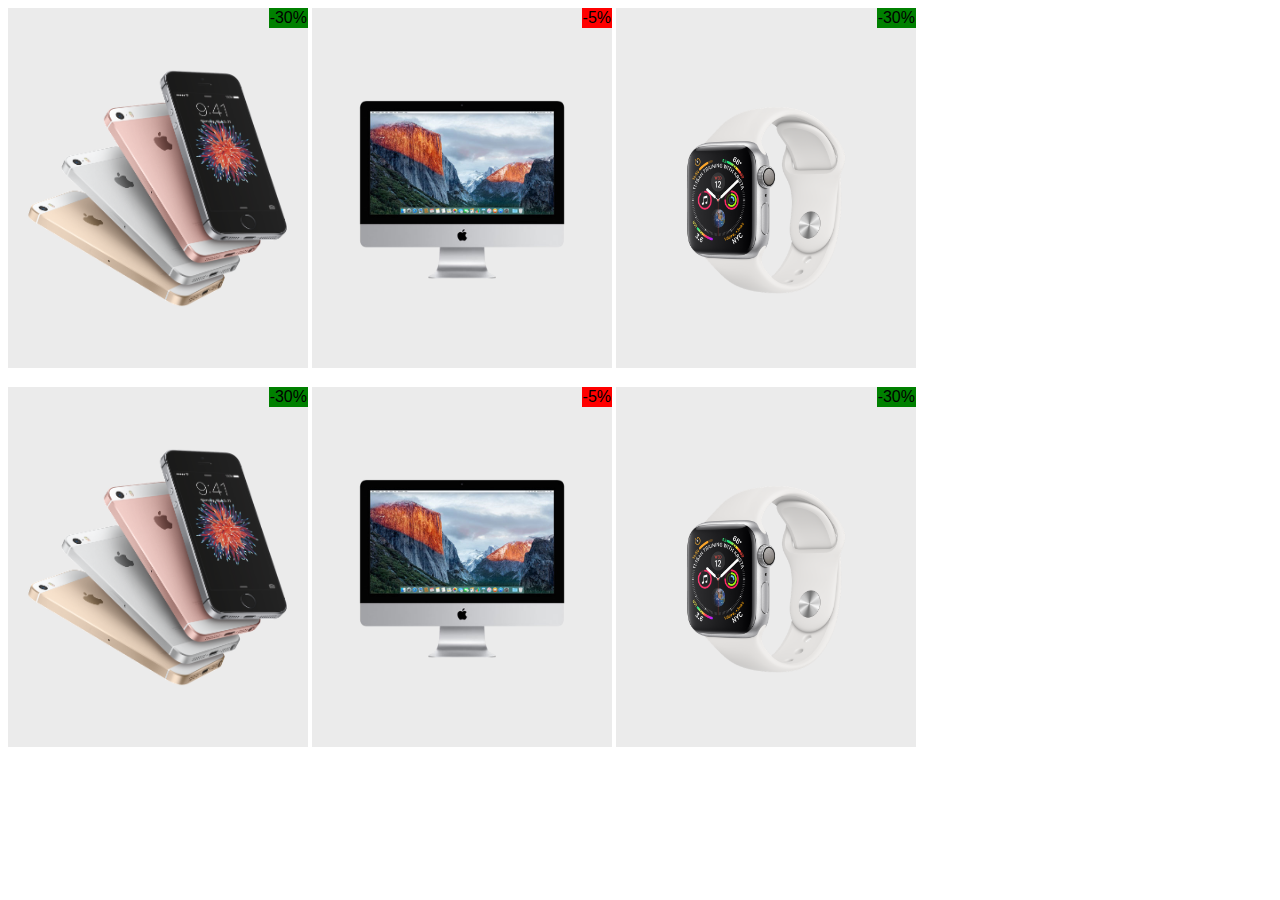
<file: index.html>
<!DOCTYPE html>
<html>
<head>
	<title>Shop prodotti</title>
	<link rel="stylesheet" type="text/css" href="master.css">
</head>
<body>

	<!--Contenitori con i prodotti-->
	<div>
		<p>-30%</p>
		<img src="Resources/iphone.png" class="product" alt="iPhone">
		<img src="Resources/heart.png" class="heart" alt="Inserisci tra i preferiti">		
	</div>
	<div>
		<p class="red">-5%</p>
		<img src="Resources/mac.png" class="product" alt="iMac">
		<img src="Resources/heart.png" class="heart" alt="Inserisci tra i preferiti">		
	</div>
	<div>
		<p>-30%</p>
		<img src="Resources/watch.png" class="product" alt="iWatch">
		<img src="Resources/heart.png" class="heart" alt="Inserisci tra i preferiti">		
	</div>
	<br>

	<div>
		<p>-30%</p>
		<img src="Resources/iphone.png" class="product" alt="iPhone">
		<img src="Resources/heart.png" class="heart" alt="Inserisci tra i preferiti">		
	</div>
	<div>
		<p class="red">-5%</p>
		<img src="Resources/mac.png" class="product" alt="iMac">
		<img src="Resources/heart.png" class="heart" alt="Inserisci tra i preferiti">		
	</div>
	<div>
		<p>-30%</p>
		<img src="Resources/watch.png" class="product" alt="iWatch">
		<img src="Resources/heart.png" class="heart" alt="Inserisci tra i preferiti">		
	</div>

</body>
</html>
</file>
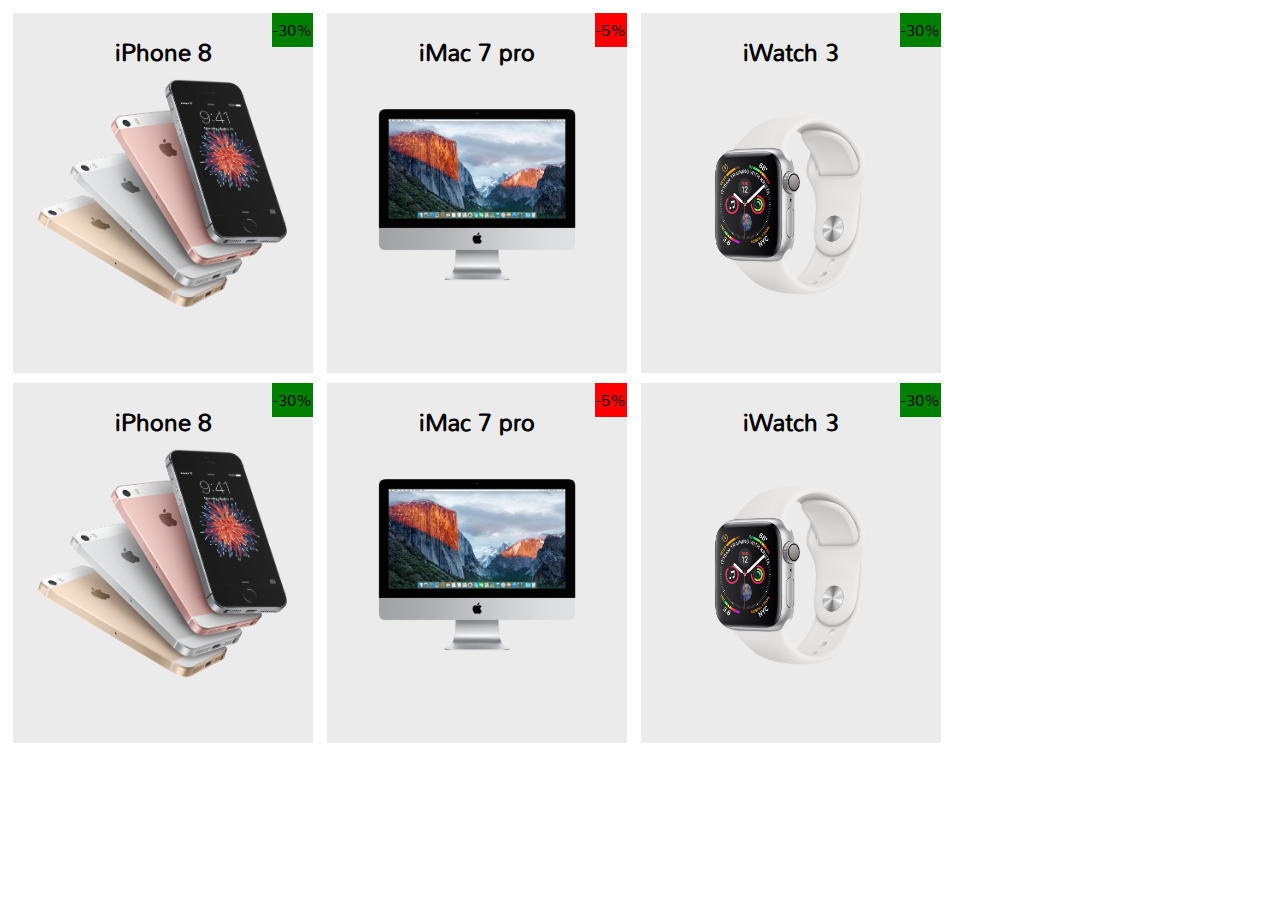
<file: alt-version/index.html>
<!DOCTYPE html>
<html>
<head>
	<title>Shop prodotti</title>
	<link href="https://fonts.googleapis.com/css?family=Mandali&display=swap" rel="stylesheet">
	<link rel="stylesheet" type="text/css" href="master.css">
</head>
<body>

	<!--Contenitori con i prodotti-->
	<div>
		<p>-30%</p>
		<h2>iPhone 8</h2>
		<img src="Resources/iphone.png" class="product" alt="iPhone">
		<img src="Resources/heart.png" class="heart" alt="Inserisci tra i preferiti">		
	</div>
	<div>
		<p class="red">-5%</p>
		<h2>iMac 7 pro</h2>
		<img src="Resources/mac.png" class="product" alt="iMac">
		<img src="Resources/heart.png" class="heart" alt="Inserisci tra i preferiti">		
	</div>
	<div>
		<p>-30%</p>
		<h2>iWatch 3</h2>
		<img src="Resources/watch.png" class="product" alt="iWatch">
		<img src="Resources/heart.png" class="heart" alt="Inserisci tra i preferiti">		
	</div>
	<br>

	<div>
		<p>-30%</p>
		<h2>iPhone 8</h2>
		<img src="Resources/iphone.png" class="product" alt="iPhone">
		<img src="Resources/heart.png" class="heart" alt="Inserisci tra i preferiti">		
	</div>
	<div>
		<p class="red">-5%</p>
		<h2>iMac 7 pro</h2>
		<img src="Resources/mac.png" class="product" alt="iMac">
		<img src="Resources/heart.png" class="heart" alt="Inserisci tra i preferiti">		
	</div>
	<div>
		<p>-30%</p>
		<h2>iWatch 3</h2>
		<img src="Resources/watch.png" class="product" alt="iWatch">
		<img src="Resources/heart.png" class="heart" alt="Inserisci tra i preferiti">		
	</div>

</body>
</html>
</file>
<file: master.css>
/*Contenitori*/
body>div {
	background-color: rgb(235, 235, 235);
	display: inline-block;
	width:300px;
	height: 360px;
	margin-bottom: 15px;
	position: relative;
}

.product {
	width: 270px;
	position: absolute;
	margin: auto;
	top: 0;
	left: 0;
	bottom: 0;
	right: 0;
}

/* % sconto in alto a sinistra*/
p {
	background-color: green;
	padding: 1px;
	font-family: Arial, sans-serif;
	position: absolute;
	right: 0;
	margin: 0;
}

.red {
	background-color: red;
}

/* cuore */
.heart {
	height: 30px;
	position: absolute;
	margin: auto;
	top: 300px;
	left: 0;
	bottom: 0;
	right: 0;
	display: none;
}

/*Visualizzazione quando passi sopra il container col mouse*/
body>div:hover>.heart {
	display: block;
}
</file>
<file: alt-version/master.css>
body {
	font-family: 'Mandali', Arial, sans-serif;
}

/*Contenitori*/
body>div {
	background-color: rgb(235, 235, 235);
	display: inline-block;
	width: 300px;
	height: 360px;
	margin: 5px;
	position: relative;
	/*imposto parametri da transizionare in :hover*/
	transition-property: background-color;
  	transition-duration: 0.3s;
  	transition-timing-function: linear;
}

.product {
	width: 260px;
	position: absolute;
	margin: auto;
	top: 0;
	left: 0;
	bottom: 0;
	right: 0;
}

/* % sconto in alto a sinistra*/
p {
	background-color: green;
	padding: 1px;
	position: absolute;
	right: 0;
	margin: 0;
}

.red {
	background-color: red;
}

/* nome prodotto */
h2 {
	text-align: center;
	color: black;
	margin-top: 15px;
}

/* cuore */
.heart {
	height: 30px;
	position: absolute;
	margin: auto;
	top: 300px;
	left: 0;
	bottom: 0;
	right: 0;
	display: none;
}

/*Visualizzazione quando passi sopra il container col mouse*/
body>div:hover>.heart {
	display: block;
}

body>div:hover {
	background-color: grey;
}
</file>
